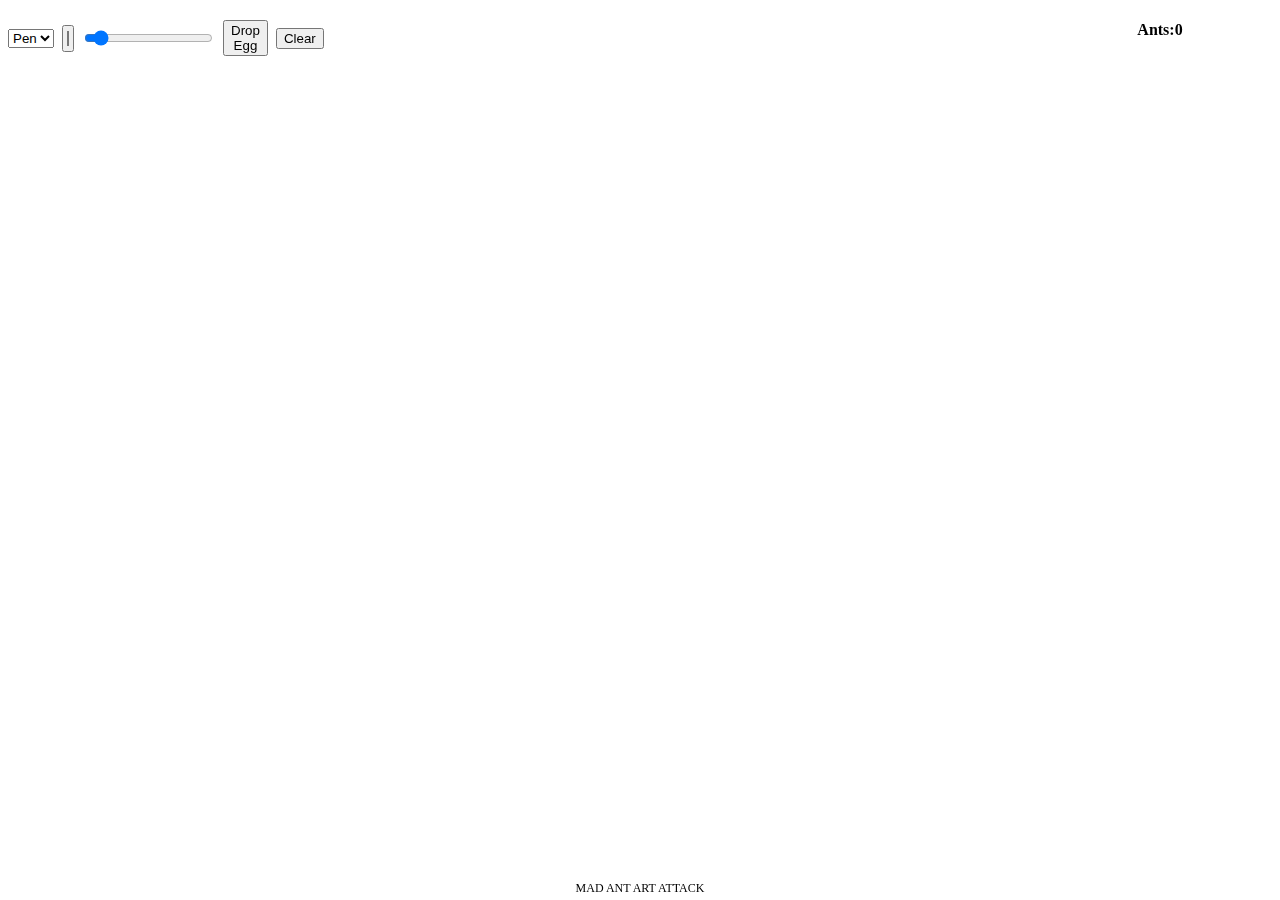
<file: 1st change.html>
<!DOCTYPE html>
<html lang="en">
<head>
<meta charset="UTF-8" />
<title>MAD ANT ART ATTACK</title>
<style>
  html, body {
    margin: 0;
    padding: 0;
    overflow: hidden;
    height: 100%;
    background: #f0f0f0;
  }
  #toolbar {
    position: fixed;
    top: 0;
    left: 0;
    width: 240px;
    height: 60px;
    background: rgba(255,255,255,0.85);
    display: flex;
    align-items: center;
    gap: 8px;
    padding: 8px;
    z-index: 10;
  }
  #antCounter {
    position: fixed;
    top: 0;
    right: 0;
    width: 240px;
    height: 60px;
    background: rgba(255,255,255,0.85);
    display: flex;
    align-items: center;
    justify-content: center;
    font-weight: bold;
    z-index: 10;
  }
  #canvas {
    position: absolute;
    top: 0;
    left: 0;
    width: 100vw;
    height: 100vh;
    background: white;
    cursor: crosshair;
  }
  .ant {
    position: absolute;
    width: 24px;
    height: 24px;
    background-size: contain;
    background-repeat: no-repeat;
    pointer-events: none;
  }
  #footer {
    position: fixed;
    bottom: 0;
    left: 50%;
    transform: translateX(-50%);
    background: rgba(255,255,255,0.6);
    padding: 4px 10px;
    z-index: 10;
    font-size: 12px;
  }
</style>
</head>
<body>
<div id="toolbar">
  <select id="mode">
    <option value="pen">Pen</option>
    <option value="egg">Egg</option>
  </select>
  <input type="color" id="penColor" value="#000000" />
  <input type="range" id="penSize" min="1" max="40" value="4" />
  <button id="dropEgg">Drop Egg</button>
  <button id="clear">Clear</button>
</div>
<div id="antCounter">Ants: <span id="antCount">0</span></div>
<canvas id="canvas"></canvas>
<div id="footer">MAD ANT ART ATTACK</div>
<script>
const canvas = document.getElementById('canvas');
const ctx = canvas.getContext('2d');
canvas.width = innerWidth;
canvas.height = innerHeight;

let mode = 'pen';
let drawing = false;
let ants = [];

const antImgURL = 'ant.png'; // user will replace

const modeSel = document.getElementById('mode');
const penColor = document.getElementById('penColor');
const penSize = document.getElementById('penSize');

modeSel.onchange = () => mode = modeSel.value;

canvas.addEventListener('mousedown', e => {
  if (mode === 'pen') {
    drawing = true;
    ctx.beginPath();
    ctx.moveTo(e.clientX, e.clientY);
  }
});

canvas.addEventListener('mousemove', e => {
  if (mode === 'pen' && drawing) {
    ctx.strokeStyle = penColor.value;
    ctx.lineWidth = penSize.value;
    ctx.lineCap = 'round';
    ctx.lineTo(e.clientX, e.clientY);
    ctx.stroke();
  }
});
canvas.addEventListener('mouseup', () => drawing = false);
canvas.addEventListener('mouseleave', () => drawing = false);

// Egg throwing: eggs fall toward camera -> simulate diagonal drop
function dropEgg() {
  const x = Math.random() * canvas.width;
  const yStart = -200;
  const eggSize = 40; // fixed realistic size

  const egg = { x, y: yStart, vy: 25 + Math.random()*10, size: eggSize, alive:true };

  function animateEgg() {
    if (!egg.alive) return;
    egg.y += egg.vy;

    if (egg.y > canvas.height - 20) {
      egg.alive = false;
      splash(egg.x, canvas.height - 20);
      return;
    }

    requestAnimationFrame(animateEgg);
  }

  animateEgg();
}

document.getElementById('dropEgg').onclick = dropEgg;

function splash(x, y) {
  const r = 20 + Math.random()*20;
  ctx.fillStyle = penColor.value;
  for (let i=0; i<12; i++) {
    const a = Math.random()*Math.PI*2;
    const dist = r * Math.random();
    ctx.beginPath();
    ctx.arc(x + Math.cos(a)*dist, y + Math.sin(a)*dist, 6*Math.random(), 0, Math.PI*2);
    ctx.fill();
  }
}

document.getElementById('clear').onclick = () => {
  ctx.clearRect(0,0,canvas.width,canvas.height);
};

// Ants
function spawnAnt() {
  const el = document.createElement('div');
  el.className = 'ant';
  el.style.backgroundImage = `url(${antImgURL})`;
  document.body.appendChild(el);
  const ant = { el, x: Math.random()*canvas.width, y: Math.random()*canvas.height, vx: (Math.random()-0.5)*4, vy:(Math.random()-0.5)*4 };
  ants.push(ant);
  document.getElementById('antCount').textContent = ants.length;
}

setInterval(() => { if (Math.random()<0.2) spawnAnt(); }, 2000);

function updateAnts() {
  ants.forEach(a => {
    a.x += a.vx;
    a.y += a.vy;
    if (a.x<0||a.x>canvas.width) a.vx*=-1;
    if (a.y<0||a.y>canvas.height) a.vy*=-1;

    // interaction only with paint: sample pixel alpha
    const pix = ctx.getImageData(a.x, a.y, 1, 1).data;
    const painted = pix[3] > 10;
    if (painted) {
      // smear
      ctx.globalAlpha = 0.3;
      ctx.beginPath();
      ctx.arc(a.x, a.y, 3, 0, Math.PI*2);
      ctx.fillStyle = 'black';
      ctx.fill();
      ctx.globalAlpha = 1;
    }

    a.el.style.left = a.x + 'px';
    a.el.style.top = a.y + 'px';
  });
  requestAnimationFrame(updateAnts);
}
updateAnts();
</script>
</body>
</html>
</file>
